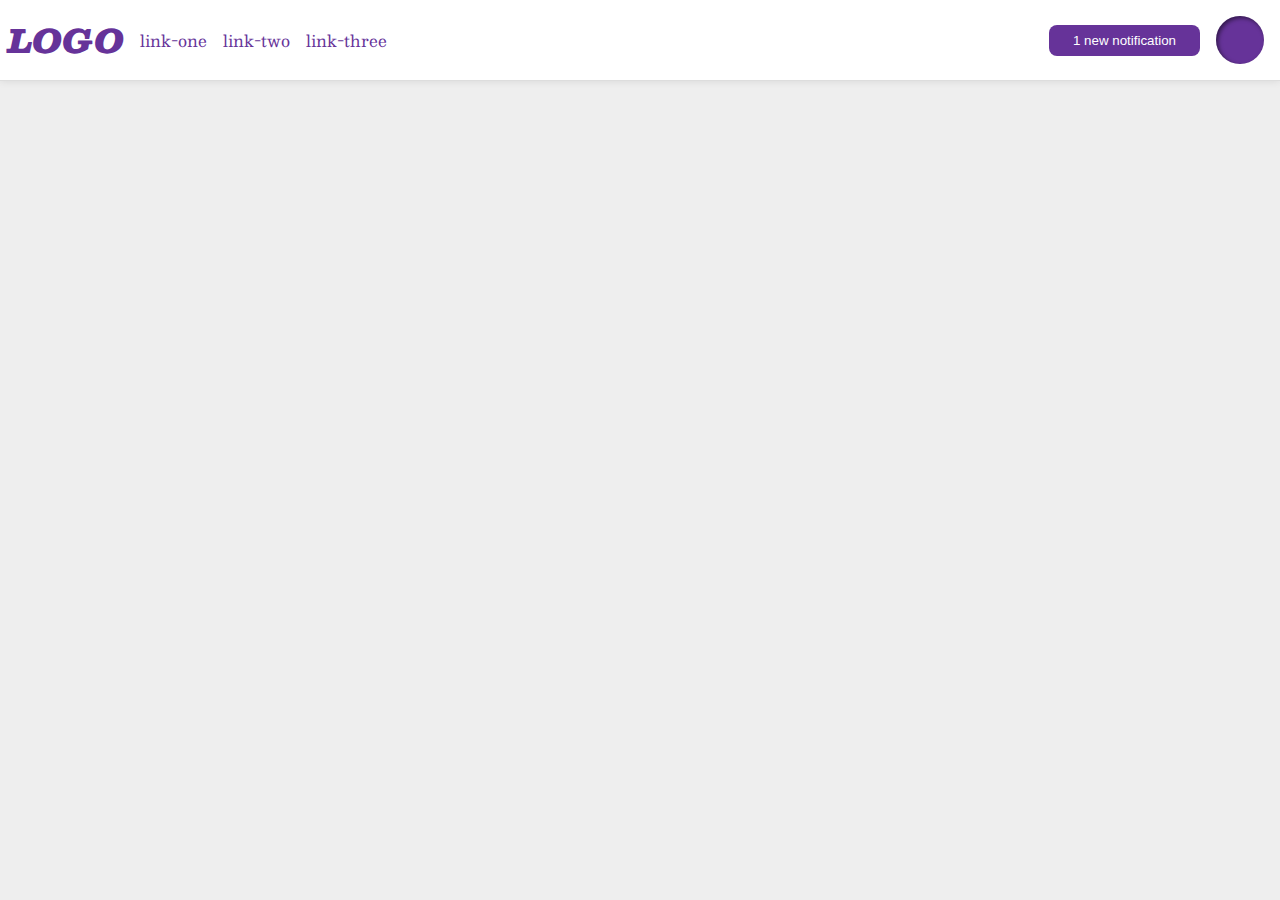
<file: flex/03-flex-header-2/index.html>
<!DOCTYPE html>
<html lang="en">
  <head>
    <meta charset="UTF-8">
    <meta http-equiv="X-UA-Compatible" content="IE=edge">
    <meta name="viewport" content="width=device-width, initial-scale=1.0">
    <title>Flex Header 2</title>
    <link rel="stylesheet" href="style.css">
  </head>
  <body>
    <div class="header">
      <div class="left">
        <div class="logo">
          LOGO
        </div>
        <ul class="links">
          <li><a href="google.com">link-one</a></li>
          <li><a href="google.com">link-two</a></li>
          <li><a href="google.com">link-three</a></li>
        </ul>
      </div>
     
    <div class="right">
      <button class="notifications">
        1 new notification
      </button>
      <div class="profile-image"></div>
    </div>
      
    </div>
  </body>
</html>
</file>
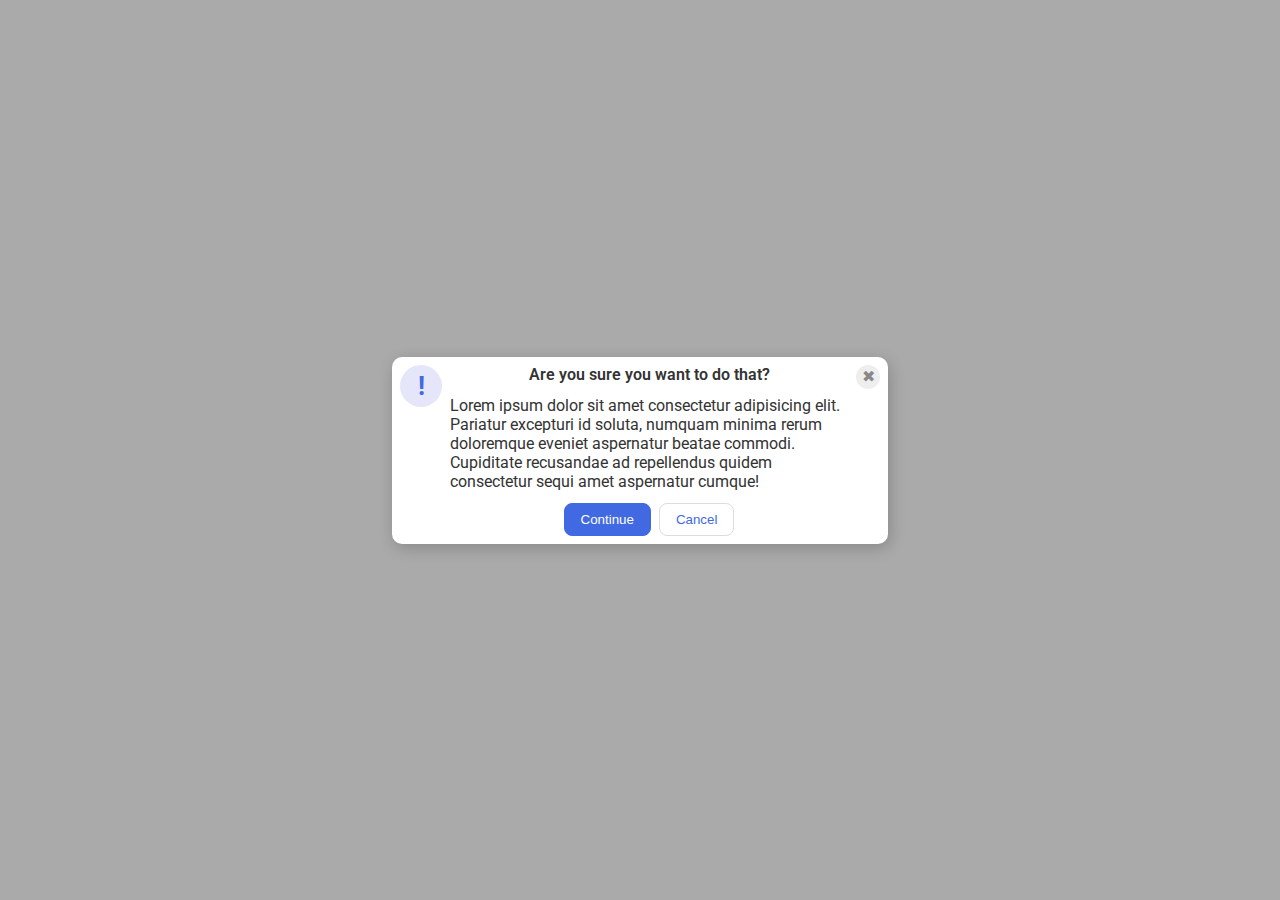
<file: flex/05-flex-modal/index.html>
<!DOCTYPE html>
<html lang="en">
  <head>
    <meta charset="UTF-8">
    <meta http-equiv="X-UA-Compatible" content="IE=edge">
    <meta name="viewport" content="width=device-width, initial-scale=1.0">
    <link rel="stylesheet" href="style.css">
    <title>Modal</title>
  </head>
  <body>
    <div class="modal">
      <div class="icon">!</div>
      <div class="center">
        <div class="header">Are you sure you want to do that?</div>
        <div class="text">Lorem ipsum dolor sit amet consectetur adipisicing elit. Pariatur excepturi id soluta, numquam minima rerum doloremque eveniet aspernatur beatae commodi. Cupiditate recusandae ad repellendus quidem consectetur sequi amet aspernatur cumque!</div>
        <div class="buttons">
          <button class="continue">Continue</button>
          <button class="cancel">Cancel</button>
        </div>

      </div>
      <div class="close-button">✖</div>
    </div>
  </body>
</html>
</file>
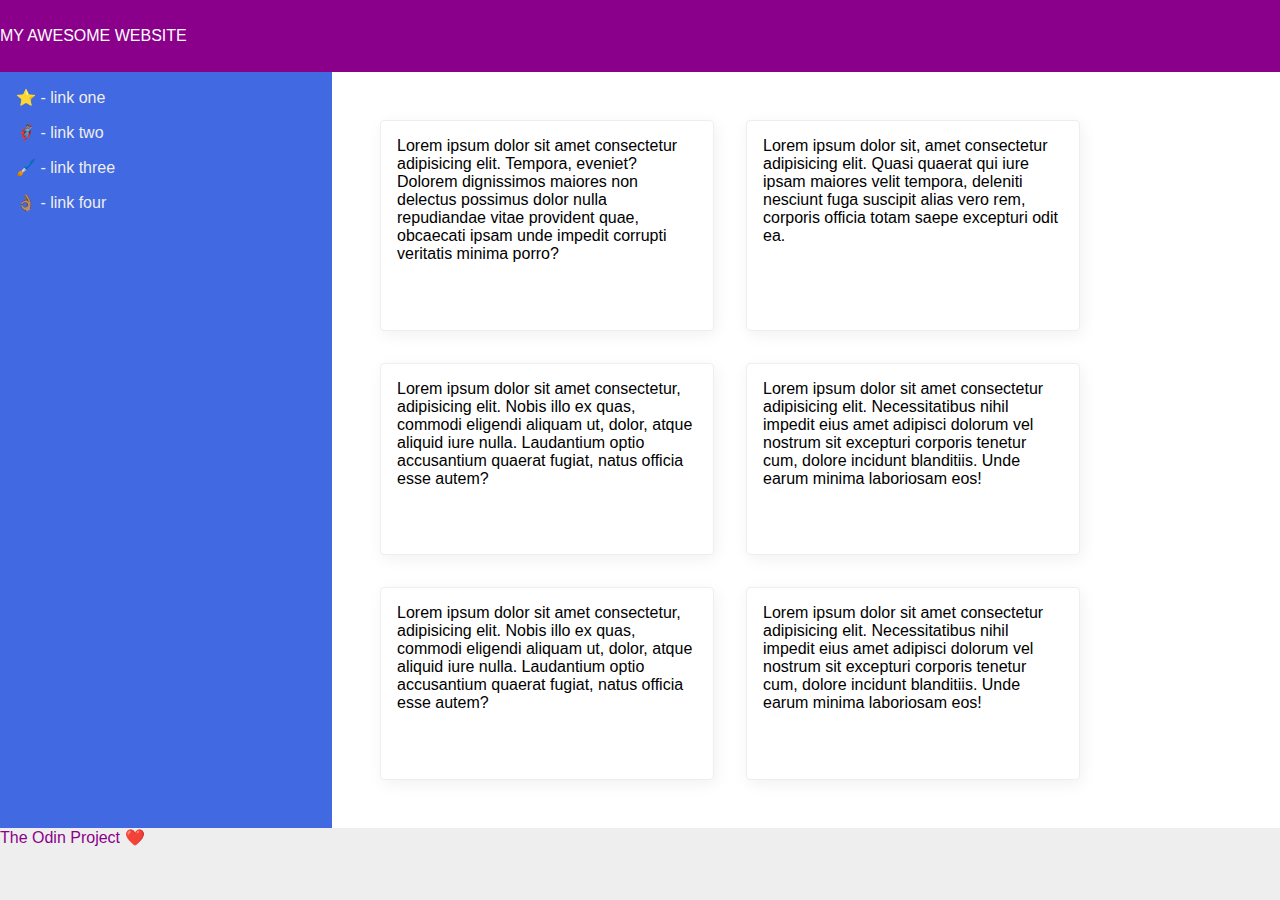
<file: flex/07-flex-layout-2/index.html>
<!DOCTYPE html>
<html lang="en">
  <head>
    <meta charset="UTF-8">
    <meta http-equiv="X-UA-Compatible" content="IE=edge">
    <meta name="viewport" content="width=device-width, initial-scale=1.0">
    <title>The Holy Grail</title>
    <link rel="stylesheet" href="style.css">
  </head>
  <body>
    <div class="header">
      MY AWESOME WEBSITE
    </div>
    <div class="middle">
      <div class="sidebar">
        <ul>
          <li><a href="google.com">⭐ - link one</a></li>
          <li><a href="google.com">🦸🏽‍♂️ - link two</a></li>
          <li><a href="google.com">🖌️ - link three</a></li>
          <li><a href="google.com">👌🏽 - link four</a></li>
        </ul>
      </div>
  <div class="cards">
    <div class="card">Lorem ipsum dolor sit amet consectetur adipisicing elit. Tempora, eveniet? Dolorem dignissimos maiores non delectus possimus dolor nulla repudiandae vitae provident quae, obcaecati ipsam unde impedit corrupti veritatis minima porro?</div>
      <div class="card">Lorem ipsum dolor sit, amet consectetur adipisicing elit. Quasi quaerat qui iure ipsam maiores velit tempora, deleniti nesciunt fuga suscipit alias vero rem, corporis officia totam saepe excepturi odit ea.</div>
      <div class="card">Lorem ipsum dolor sit amet consectetur, adipisicing elit. Nobis illo ex quas, commodi eligendi aliquam ut, dolor, atque aliquid iure nulla. Laudantium optio accusantium quaerat fugiat, natus officia esse autem?</div>
      <div class="card">Lorem ipsum dolor sit amet consectetur adipisicing elit. Necessitatibus nihil impedit eius amet adipisci dolorum vel nostrum sit excepturi corporis tenetur cum, dolore incidunt blanditiis. Unde earum minima laboriosam eos!</div>
      <div class="card">Lorem ipsum dolor sit amet consectetur, adipisicing elit. Nobis illo ex quas, commodi eligendi aliquam ut, dolor, atque aliquid iure nulla. Laudantium optio accusantium quaerat fugiat, natus officia esse autem?</div>
      <div class="card">Lorem ipsum dolor sit amet consectetur adipisicing elit. Necessitatibus nihil impedit eius amet adipisci dolorum vel nostrum sit excepturi corporis tenetur cum, dolore incidunt blanditiis. Unde earum minima laboriosam eos!</div>
     
  </div>
   
    </div>

    <div class="footer">
      The Odin Project ❤️
    </div>
  </body>
</html>
</file>
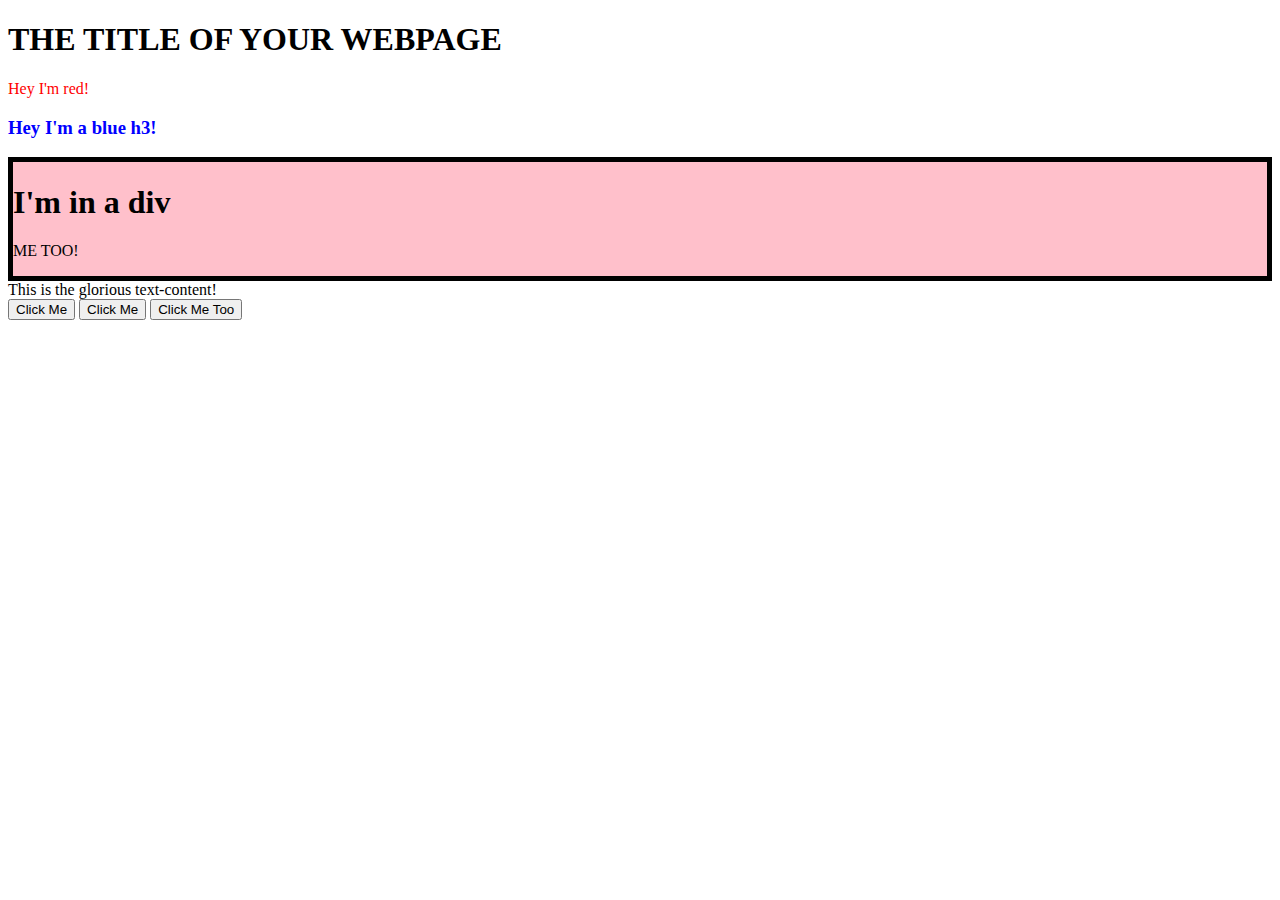
<file: DOMtest.html>
<!DOCTYPE html>
<html lang="en">
<head>
    <meta charset="UTF-8">
    <meta http-equiv="X-UA-Compatible" content="IE=edge">
    <meta name="viewport" content="width=device-width, initial-scale=1.0">
    <script src ="DOMtest.js" defer></script>
    <title>Document</title>
</head>
<body>
    <h1>
        THE TITLE OF YOUR WEBPAGE
      </h1>
      <div id="container">
      </div>
      <button onclick="alert('Hello World')">Click Me</button>
      <button id="btn">Click Me</button>
      <button id="btn2">Click Me Too</button>
</body>
</html>
</file>
<file: flex/03-flex-header-2/style.css>
/* this is some magical font-importing.  
you'll learn about it later. */
@import url('https://fonts.googleapis.com/css2?family=Besley:ital,wght@0,400;1,900&display=swap');

body {
  margin: 0;
  background: #eee;
  font-family: Besley, serif;
}

.header {
  background: white;
  border-bottom: 1px solid #ddd;
  box-shadow: 0 0 8px rgba(0,0,0,.1);
  display: flex;
  justify-content: space-between;
  padding: 8px;
}

.left {
  display: flex;
  gap: 16px;
  align-items: center;
}

.right {
  display: flex;
  justify-content: space-between;
  align-items: center;
  padding: 8px;
  gap: 16px;
}

.profile-image {
  background: rebeccapurple;
  box-shadow: inset 2px 2px 4px rgba(0,0,0,.5);
  border-radius: 50%;
  width: 48px;
  height:  48px;
}

.logo {
  color: rebeccapurple;
  font-size: 32px;
  font-weight: 900;
  font-style: italic;
}

button {
  border: none;
  border-radius: 8px;
  background: rebeccapurple;
  color: white;
  padding: 8px 24px;
}

a {
  /* this removes the line under our links */
  text-decoration: none;
  color: rebeccapurple;
}

ul {
  list-style-type: none;
  display: flex;
  justify-content: space-between;
  margin: 0;
  padding: 0;
  gap: 16px;
}
</file>
<file: flex/05-flex-modal/style.css>
@import url('https://fonts.googleapis.com/css2?family=Roboto:wght@400;700&display=swap');

html, body {
  height: 100%;
}

body {
  font-family: Roboto, sans-serif;
  margin: 0;
  background: #aaa;
  color: #333;
  /* I'll give you this one for free lol */
  display: flex;
  align-items: center;
  justify-content: center;
}

.modal {
  background: white;
  width: 480px;
  border-radius: 10px;
  box-shadow: 2px 4px 16px rgba(0,0,0,.2);
}

.header {
   font-weight: 600;
}

.icon {
  color: royalblue;
  font-size: 26px;
  font-weight: 700;
  background: lavender;
  width: 42px;
  height: 42px;
  border-radius: 50%;
  display: flex;
  align-items: center;
  justify-content: center;
  flex-shrink: 0;
}

.close-button {
  background: #eee;
  border-radius: 50%;
  color: #888;
  font-weight: 400;
  font-size: 16px;
  height: 24px;
  width: 24px;
  display: flex;
  align-items: center;
  justify-content: center;
  flex-shrink: 0;
}

button {
  padding: 8px 16px;
  border-radius: 8px;
}

button.continue {
  background: royalblue;
  border: 1px solid royalblue;
  color: white;
}

button.cancel {
  background: white;
  border: 1px solid #ddd;
  color: royalblue;
}

.modal {
  gap: 8px;
  padding: 8px;
  display: flex;
  flex-shrink: 0;
  justify-content: center;
}

.center {
  display: flex;
  flex-direction: column;
  justify-content: center;
  align-items: center;
  gap: 12px;
}

.buttons {
  display: flex;
  justify-content: left;
  gap: 8px;
}
</file>
<file: flex/07-flex-layout-2/style.css>
body {
  font-family: -apple-system, BlinkMacSystemFont, 'Segoe UI', Roboto, Oxygen, Ubuntu, Cantarell, 'Open Sans', 'Helvetica Neue', sans-serif;
  margin: 0;
  min-height: 100vh;
  display: flex;
  flex-direction: column;
 
  
}

.middle {
  display: flex;
  flex: 1;

}

.header {
  height: 72px;
  background: darkmagenta;
  color: white;
  display: flex;
align-items: center;
}

.footer {
  height: 72px;
  background: #eee;
  color: darkmagenta;
  display: flex;
  justify-content: space-between;
}

.sidebar {
  width: 300px;
  background: royalblue;
  flex-shrink: 0;
 padding: 16px;

}

.cards {
  display: flex;
  padding: 32px;
  flex-wrap: wrap;
  
}

a {
  list-style: none;
  text-decoration: none;
  color: #eee;
}

.card {
 
  border: 1px solid #eee;
  box-shadow: 2px 4px 16px rgba(0,0,0,.06);
  border-radius: 4px;
  padding: 16px;
  margin: 16px;
  width: 300px;

  
}

ul {
  list-style: none;
  display: flex;
  gap: 16px;
  flex-direction: column;
  margin: 0;
  padding: 0;
}
</file>
